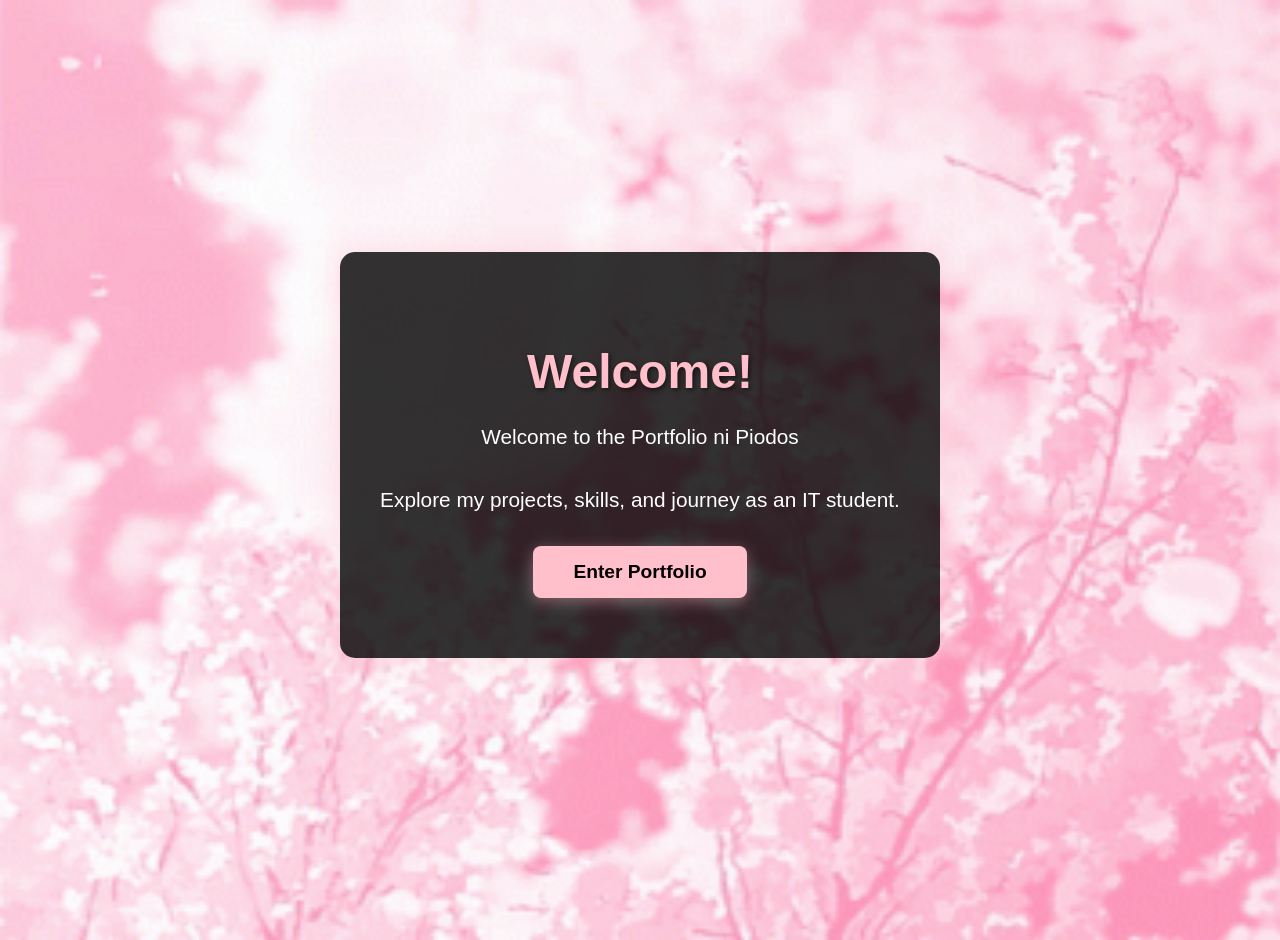
<file: index.html>
<!DOCTYPE html>
<html lang="en">

<head>
    <meta charset="UTF-8">
    <meta name="viewport" content="width=device-width, initial-scale=1.0">
    <title>Welcome - Portfolio ni Piodos</title>
    <script>
        (function () {
            var base = document.createElement('base');
            base.href = new URL('./', window.location.href).href;
            document.head.insertBefore(base, document.head.firstChild);
        })();
    </script>
    <link rel="stylesheet" href="style.css">
    <link rel="stylesheet" href="welcome.css">
</head>

<body>
    <div class="welcome-container">
        <div class="welcome-message">
            <h1>Welcome!</h1>
            <p>Welcome to the Portfolio ni Piodos</p>
            <p>Explore my projects, skills, and journey as an IT student.</p>
            <a href="home.html" class="proceed-button">Enter Portfolio</a>
        </div>
    </div>
</body>

</html>
</file>
<file: style.css>
body {
    font-family: 'Roboto', Arial, sans-serif;
    margin: 0;
    padding: 0;
    background-color: gray;
    color: #333;

    font-family: 'Roboto', Arial, sans-serif;
    margin: 0;
    padding: 0;
    background-color: gray;
    color: #333;
    background-image: url(./bg.gif);
    background-repeat: no-repeat;
    background-size: cover;


}

.container {
    width: 100%;
    max-width: 1100px;
    margin: 0 auto;
    padding: 0 24px 40px;
    text-align: center;
    box-sizing: border-box;
}

/* Sidebar layout */
.sidebar {
    position: fixed;
    top: 0;
    left: 0;
    width: 260px;
    height: 100vh;
    height: 100dvh;
    background: linear-gradient(180deg, #1a1a2e 0%, #16213e 55%, #0f3460 100%);
    color: #fff;
    box-shadow: 4px 0 24px rgba(0, 0, 0, 0.35);
    z-index: 1200;
    display: flex;
    flex-direction: column;
    overflow-y: auto;
    transition: transform 0.3s ease;
    transform: translateX(-100%);
}

body.sidebar-open .sidebar {
    transform: translateX(0);
}

.sidebar-brand {
    padding: 24px 20px 16px;
    border-bottom: 1px solid rgba(255, 107, 157, 0.25);
}

.sidebar-brand h1 {
    margin: 0;
    font-size: 1.35em;
    font-weight: 700;
    line-height: 1.3;
    background: linear-gradient(135deg, #ff6b9d 0%, #ffb6c1 100%);
    -webkit-background-clip: text;
    -webkit-text-fill-color: transparent;
    background-clip: text;
}

.sidebar-nav {
    flex: 1;
    padding: 12px 0 24px;
}

.sidebar-nav > ul {
    list-style: none;
    margin: 0;
    padding: 0;
}

.sidebar-nav > ul > li {
    margin: 0;
}

.sidebar-link,
.sidebar-nav-toggle {
    display: block;
    width: 100%;
    text-align: left;
    text-decoration: none;
    color: #fff;
    font-weight: 500;
    font-size: 0.95em;
    padding: 12px 22px;
    border: none;
    background: none;
    cursor: pointer;
    font-family: inherit;
    letter-spacing: 0.3px;
    transition: background 0.2s ease, color 0.2s ease, padding-left 0.2s ease;
    box-sizing: border-box;
}

.sidebar-link:hover,
.sidebar-nav-toggle:hover {
    background: rgba(255, 107, 157, 0.2);
    color: #ffb6c1;
}

.sidebar-nav a[data-page].active,
.sidebar-nav-sub a.active {
    background: rgba(255, 107, 157, 0.32);
    color: #ffb6c1;
    border-left: 3px solid #ff6b9d;
    padding-left: 19px;
}

.sidebar-nav-toggle {
    position: relative;
}

.sidebar-nav-toggle::after {
    content: '▾';
    float: right;
    font-size: 0.85em;
    transition: transform 0.2s ease;
}

.sidebar-nav-toggle[aria-expanded="true"]::after {
    transform: rotate(180deg);
}

.sidebar-nav-sub {
    list-style: none;
    margin: 0;
    padding: 0;
    max-height: 0;
    overflow: hidden;
    transition: max-height 0.3s ease;
}

.sidebar-nav-sub.open {
    max-height: 200px;
}

.sidebar-nav-sub a {
    padding-left: 36px;
    font-size: 0.9em;
}

.app-main {
    margin-left: 0;
    min-height: 100vh;
    min-height: 100dvh;
    padding-top: 64px;
    box-sizing: border-box;
}

.app-main > main {
    flex: 1;
}

.sidebar-toggle {
    display: flex;
    position: fixed;
    top: 14px;
    left: 14px;
    z-index: 1100;
    min-width: 48px;
    height: 48px;
    padding: 8px 14px;
    border: none;
    border-radius: 10px;
    background: linear-gradient(135deg, #1a1a2e 0%, #0f3460 100%);
    box-shadow: 0 4px 14px rgba(0, 0, 0, 0.35);
    cursor: pointer;
    flex-direction: row;
    justify-content: center;
    align-items: center;
    gap: 10px;
    color: #ffb6c1;
    font-family: inherit;
    font-weight: 600;
    font-size: 0.9em;
    letter-spacing: 0.5px;
}

.sidebar-toggle-icon {
    display: flex;
    flex-direction: column;
    justify-content: center;
    align-items: center;
    gap: 5px;
    width: 22px;
    height: 18px;
}

.sidebar-toggle-bar {
    display: block;
    width: 22px;
    height: 3px;
    background: #ffb6c1;
    border-radius: 2px;
    transition: transform 0.2s ease, opacity 0.2s ease;
}

body.sidebar-open .sidebar-toggle-icon .sidebar-toggle-bar:nth-child(1) {
    transform: translateY(8px) rotate(45deg);
}

body.sidebar-open .sidebar-toggle-icon .sidebar-toggle-bar:nth-child(2) {
    opacity: 0;
}

body.sidebar-open .sidebar-toggle-icon .sidebar-toggle-bar:nth-child(3) {
    transform: translateY(-8px) rotate(-45deg);
}

.sidebar-toggle-label {
    line-height: 1;
}

.sidebar-overlay {
    display: none;
    position: fixed;
    inset: 0;
    background: rgba(0, 0, 0, 0.55);
    z-index: 1150;
}

body.sidebar-open .sidebar-overlay {
    display: block;
}

@keyframes fadeIn {
    from {
        opacity: 0;
        transform: translateY(-10px);
    }
    to {
        opacity: 1;
        transform: translateY(0);
    }
}

.pic {
    height: 500px;
    width: 100%;
    object-fit: contain;
    border-radius: 8px;
}

/* Home section two-column layout */
.home-content {
    display: flex;
    align-items: center;
    gap: 40px;
    text-align: left;
}

.home-image {
    flex: 1;
    display: flex;
    justify-content: center;
    align-items: center;
}

.home-text {
    flex: 1;
    padding: 20px;
}

.home-text h2 {
    color: #333;
    margin-bottom: 20px;
    font-size: 2em;
    text-align: left;
}

.home-text p {
    font-size: 1.1em;
    line-height: 1.8;
    color: #333;
    text-align: justify;
    margin: 0;
}

/* Responsive design for home section */
@media (max-width: 768px) {
    .home-content {
        flex-direction: column;
        text-align: center;
    }
    
    .home-text {
        text-align: center;
    }
    
    .home-text h2 {
        text-align: center;
    }
    
    .home-text p {
        text-align: center;
    }
    
    .pic {
        height: auto;
        max-height: 400px;
    }
}

main {
    background-color: pink;
    padding: 40px;
    margin-top: 20px;
    border-radius: 8px;
    box-shadow: 0 0 20px rgba(0, 0, 0, 0.1);
}

/* Override container text-align for home section */
#home.container {
    text-align: left;
}

/* Multimedia section */
.multimedia-section {
    max-width: 900px;
    margin: 0 auto;
    text-align: center;
}

.multimedia-section h2 {
    color: #333;
    font-size: 2.2em;
    margin-bottom: 10px;
    text-shadow: 2px 2px 4px rgba(0, 0, 0, 0.1);
}

.multimedia-description {
    color: #555;
    font-size: 1.05em;
    margin-bottom: 25px;
}

.multimedia-gallery-title {
    margin-top: 40px;
    margin-bottom: 20px;
    font-size: 1.8em;
    color: #333;
    text-shadow: 1px 1px 3px rgba(0, 0, 0, 0.1);
}

.media-card-grid {
    display: grid;
    grid-template-columns: repeat(auto-fit, minmax(180px, 1fr));
    gap: 20px;
}

.media-card {
    background: linear-gradient(135deg, rgba(255, 255, 255, 0.95) 0%, rgba(255, 240, 245, 0.95) 100%);
    border-radius: 12px;
    overflow: hidden;
    box-shadow: 0 4px 15px rgba(0, 0, 0, 0.2);
    transition: transform 0.3s ease, box-shadow 0.3s ease;
}

.media-card-image-wrapper {
    width: 100%;
    aspect-ratio: 3 / 4;
    overflow: hidden;
}

.media-card-image-wrapper iframe {
    width: 100%;
    height: 100%;
    border: 0;
}

.media-card img {
    width: 100%;
    height: 100%;
    object-fit: cover;
    display: block;
}

.media-card:hover {
    transform: translateY(-5px);
    box-shadow: 0 8px 25px rgba(255, 107, 157, 0.5);
}

.multimedia-video-wrapper {
    position: relative;
    padding-bottom: 56.25%; /* 16:9 aspect ratio */
    height: 0;
    overflow: hidden;
    border-radius: 12px;
    box-shadow: 0 6px 20px rgba(0, 0, 0, 0.3);
    background: #000;
}

.multimedia-video-wrapper iframe {
    position: absolute;
    top: 0;
    left: 0;
    width: 100%;
    height: 100%;
    border: 0;
}

/* Research Awards section */
.awards-section {
    max-width: 1000px;
    margin: 0 auto;
    text-align: left;
    padding-bottom: 40px;
}

.awards-section > h2 {
    text-align: center;
    color: #333;
    font-size: 2.2em;
    margin-bottom: 10px;
    text-shadow: 2px 2px 4px rgba(0, 0, 0, 0.1);
}

.awards-intro {
    text-align: center;
    color: #555;
    font-size: 1.05em;
    margin-bottom: 12px;
}

.awards-view-hint {
    text-align: center;
    color: #888;
    font-size: 0.9em;
    font-style: italic;
    margin: 0 0 32px;
}

.award-video-block {
    margin-bottom: 28px;
}

.award-video-block h4 {
    margin: 0 0 12px;
    font-size: 1.1em;
    color: #0f3460;
}

.award-video-wrapper {
    position: relative;
    padding-bottom: 56.25%;
    height: 0;
    overflow: hidden;
    border-radius: 12px;
    box-shadow: 0 6px 20px rgba(0, 0, 0, 0.25);
    background: #000;
}

.award-video-wrapper iframe {
    position: absolute;
    top: 0;
    left: 0;
    width: 100%;
    height: 100%;
    border: 0;
}

.award-video-caption {
    margin: 10px 0 0;
    font-size: 0.9em;
    color: #666;
    font-style: italic;
}

/* Experiences section */
.experiences-section {
    max-width: 1000px;
    margin: 0 auto;
    text-align: left;
    padding-bottom: 40px;
}

.experiences-section > h2 {
    text-align: center;
    color: #333;
    font-size: 2.2em;
    margin-bottom: 28px;
    text-shadow: 2px 2px 4px rgba(0, 0, 0, 0.1);
}

.experience-block {
    background: linear-gradient(135deg, rgba(255, 255, 255, 0.95) 0%, rgba(255, 240, 245, 0.95) 100%);
    border-radius: 12px;
    padding: 24px 28px 28px;
    box-shadow: 0 4px 15px rgba(0, 0, 0, 0.15);
}

.experience-title {
    margin: 0 0 8px;
    font-size: 1.45em;
    color: #1a1a2e;
    border-bottom: 3px solid #ff6b9d;
    padding-bottom: 8px;
}

.experience-meta {
    color: #666;
    font-size: 0.95em;
    font-style: italic;
    margin: 0 0 16px;
}

.experience-description p {
    margin: 0 0 14px;
    line-height: 1.6;
    color: #444;
    font-size: 0.98em;
}

.experience-description p:last-child {
    margin-bottom: 0;
}

.experiences-view-hint {
    text-align: center;
    color: #888;
    font-size: 0.9em;
    font-style: italic;
    margin: 24px 0 16px;
}

.experience-gallery {
    display: grid;
    grid-template-columns: repeat(auto-fill, minmax(200px, 1fr));
    gap: 16px;
}

.experience-gallery-item {
    border-radius: 10px;
    overflow: hidden;
    box-shadow: 0 3px 12px rgba(0, 0, 0, 0.15);
}

.experience-gallery-image-wrapper {
    aspect-ratio: 4 / 3;
    overflow: hidden;
    background: #eee;
}

.experience-gallery-image-wrapper img {
    width: 100%;
    height: 100%;
    object-fit: cover;
    display: block;
}

.experience-image-trigger {
    width: 100%;
}

.award-image-trigger {
    display: block;
    width: 100%;
    padding: 0;
    border: none;
    background: none;
    cursor: zoom-in;
    font: inherit;
    text-align: inherit;
}

.award-image-trigger:focus-visible {
    outline: 3px solid #ff6b9d;
    outline-offset: 2px;
}

.award-feature-trigger {
    display: block;
    width: 100%;
    margin: 0 auto;
}

.award-image-trigger:hover .award-card-image-wrapper,
.award-image-trigger:hover .award-feature-image-wrapper {
    opacity: 0.92;
}

.resume-image.viewable-photo {
    cursor: zoom-in;
}

.resume-image.viewable-photo:focus-visible {
    outline: 3px solid #ff6b9d;
    outline-offset: 4px;
}

/* Photo viewer modal (awards) */
.photo-modal {
    display: none;
    position: fixed;
    z-index: 2000;
    inset: 0;
    background-color: rgba(0, 0, 0, 0.92);
    overflow: auto;
    animation: fadeIn 0.3s ease;
}

.photo-modal.active {
    display: block;
}

.photo-modal-wrapper {
    display: flex;
    align-items: center;
    justify-content: center;
    min-height: calc(100vh - 80px);
    padding: 60px 20px 20px;
    box-sizing: border-box;
}

.photo-modal-content {
    max-width: min(95vw, 1200px);
    max-height: 85vh;
    width: auto;
    height: auto;
    object-fit: contain;
    border-radius: 8px;
    box-shadow: 0 8px 30px rgba(0, 0, 0, 0.5);
}

.photo-modal-close {
    position: absolute;
    top: 16px;
    right: 24px;
    color: #fff;
    font-size: 40px;
    font-weight: bold;
    background: none;
    border: none;
    cursor: pointer;
    z-index: 2001;
    line-height: 1;
    padding: 8px 12px;
}

.photo-modal-close:hover,
.photo-modal-close:focus {
    color: #ff6b9d;
}

.photo-modal-caption {
    text-align: center;
    color: #eee;
    font-size: 0.95em;
    padding: 0 20px 24px;
    margin: 0 auto;
    max-width: 720px;
    line-height: 1.5;
}

.award-group {
    margin-bottom: 48px;
}

.award-group-title {
    font-size: 1.5em;
    color: #1a1a2e;
    margin: 0 0 8px;
    padding-bottom: 8px;
    border-bottom: 3px solid #ff6b9d;
}

.award-group-meta {
    color: #666;
    font-size: 0.95em;
    margin: 0 0 20px;
    font-style: italic;
}

.awards-grid {
    display: grid;
    grid-template-columns: repeat(auto-fit, minmax(280px, 1fr));
    gap: 24px;
}

.award-card {
    background: linear-gradient(135deg, rgba(255, 255, 255, 0.95) 0%, rgba(255, 240, 245, 0.95) 100%);
    border-radius: 12px;
    overflow: hidden;
    box-shadow: 0 4px 15px rgba(0, 0, 0, 0.2);
    transition: transform 0.3s ease, box-shadow 0.3s ease;
}

.award-card:hover {
    transform: translateY(-4px);
    box-shadow: 0 8px 25px rgba(255, 107, 157, 0.45);
}

.award-group-summary {
    color: #444;
    font-size: 1em;
    line-height: 1.55;
    margin: 0 0 24px;
}

.awards-grid-pasidungog {
    grid-template-columns: repeat(2, 1fr);
    margin-bottom: 28px;
}

.award-card-image-plaque {
    aspect-ratio: 3 / 4;
}

.award-feature {
    margin: 0;
    text-align: center;
}

.award-feature-image-wrapper {
    max-width: 420px;
    margin: 0 auto;
    border-radius: 12px;
    overflow: hidden;
    box-shadow: 0 4px 15px rgba(0, 0, 0, 0.2);
    background: #f0f0f0;
}

.award-feature-image-wrapper img {
    width: 100%;
    height: auto;
    display: block;
    vertical-align: middle;
}

.award-feature figcaption {
    margin-top: 14px;
    font-size: 0.92em;
    line-height: 1.5;
    color: #555;
    max-width: 560px;
    margin-left: auto;
    margin-right: auto;
}

.award-card-image-wrapper {
    width: 100%;
    aspect-ratio: 4 / 3;
    overflow: hidden;
    background: #f0f0f0;
}

.award-card-image-wrapper img {
    width: 100%;
    height: 100%;
    object-fit: contain;
    display: block;
}

.award-card-body {
    padding: 16px 18px 20px;
}

.award-card-body h4 {
    margin: 0 0 10px;
    font-size: 1.1em;
    color: #0f3460;
}

.award-card-body p {
    margin: 0;
    font-size: 0.92em;
    line-height: 1.55;
    color: #444;
}

@media (max-width: 640px) {
    .awards-grid-pasidungog {
        grid-template-columns: 1fr;
    }
}

.project {
    margin-bottom: 20px;
}

/* Repository Section Styles */
.repo-section-header {
    text-align: center;
    margin-bottom: 40px;
    padding-bottom: 20px;
    border-bottom: 3px solid rgba(255, 107, 157, 0.3);
}

.repo-section-header h2 {
    color: #333;
    font-size: 2.5em;
    margin: 0 0 10px 0;
    text-shadow: 2px 2px 4px rgba(0, 0, 0, 0.1);
}

.repo-account-link {
    color: #666;
    font-size: 1.1em;
    margin: 0;
}

.repo-account-link a {
    color: #ff6b9d;
    text-decoration: none;
    font-weight: bold;
    transition: color 0.3s;
}

.repo-account-link a:hover {
    color: #c44569;
    text-decoration: underline;
}

.repos-grid {
    display: grid;
    grid-template-columns: repeat(auto-fill, minmax(280px, 1fr));
    gap: 25px;
    padding: 20px 0;
}

.repo-card {
    background: linear-gradient(135deg, rgba(255, 255, 255, 0.9) 0%, rgba(255, 240, 245, 0.9) 100%);
    border: 2px solid #ff6b9d;
    border-radius: 12px;
    padding: 25px;
    transition: all 0.3s ease;
    box-shadow: 0 4px 15px rgba(0, 0, 0, 0.1);
    display: flex;
    flex-direction: column;
    align-items: center;
    text-align: center;
    min-height: 180px;
    justify-content: space-between;
    text-decoration: none;
    color: inherit;
    cursor: pointer;
}

.repo-card:hover {
    transform: translateY(-5px);
    box-shadow: 0 8px 25px rgba(255, 107, 157, 0.4);
    border-color: #c44569;
    background: linear-gradient(135deg, rgba(255, 255, 255, 1) 0%, rgba(255, 240, 245, 1) 100%);
}

.repo-card h3 {
    color: #333;
    text-decoration: none;
    transition: color 0.3s;
}

.repo-card:hover h3 {
    color: #ff6b9d;
}

.repo-icon {
    font-size: 3em;
    margin-bottom: 15px;
    filter: drop-shadow(2px 2px 4px rgba(0, 0, 0, 0.2));
}

.repo-card h3 {
    margin: 0 0 10px 0;
    font-size: 1.3em;
}

.repo-card h3 a {
    color: #333;
    text-decoration: none;
    transition: color 0.3s;
    word-break: break-word;
}

.repo-card h3 a:hover {
    color: #ff6b9d;
    text-shadow: 0 0 5px rgba(255, 107, 157, 0.3);
}

.repo-description {
    color: #666;
    font-size: 0.95em;
    margin: 0;
    line-height: 1.5;
    flex-grow: 1;
    display: flex;
    align-items: center;
}

/* Override container text-align for repo sections */
#projects.container,
#repositories.container {
    text-align: left;
}

/* Loading and error messages */
.loading-message,
.no-repos-message,
.error-message {
    grid-column: 1 / -1;
    text-align: center;
    padding: 40px;
    color: #666;
    font-size: 1.2em;
}

.error-message {
    color: #ff4757;
}

/* Repository metadata */
.repo-meta {
    display: flex;
    gap: 10px;
    margin-top: 10px;
    flex-wrap: wrap;
    justify-content: center;
    font-size: 0.85em;
}

.repo-language {
    background: rgba(255, 107, 157, 0.2);
    color: #c44569;
    padding: 4px 10px;
    border-radius: 12px;
    font-weight: bold;
}

.repo-stars {
    color: #666;
    font-weight: bold;
}

/* Responsive design for repos */
@media (max-width: 768px) {
    .repos-grid {
        grid-template-columns: 1fr;
        gap: 20px;
    }
    
    .repo-section-header h2 {
        font-size: 2em;
    }
    
    .repo-card {
        min-height: 160px;
        padding: 20px;
    }
}

@media (max-width: 768px) {
    .container {
        padding: 0 16px 32px;
    }

    .experience-gallery {
        grid-template-columns: repeat(auto-fill, minmax(140px, 1fr));
        gap: 12px;
    }

    .experience-block {
        padding: 18px 16px 22px;
    }
}

.pic3 {
    width: 500px;
    height: auto;
    cursor: pointer;
    transition: transform 0.3s ease;
    border-radius: 8px;
    box-shadow: 0 4px 15px rgba(0, 0, 0, 0.2);
}

.pic3:hover {
    transform: scale(1.02);
    box-shadow: 0 6px 20px rgba(0, 0, 0, 0.3);
}

.resume-container {
    text-align: center;
    padding: 20px;
}

.resume-hint {
    margin-top: 15px;
    color: #666;
    font-style: italic;
    font-size: 0.95em;
}

/* Resume Modal Styles */
.resume-modal {
    display: none;
    position: fixed;
    z-index: 2000;
    left: 0;
    top: 0;
    width: 100%;
    height: 100%;
    background-color: rgba(0, 0, 0, 0.9);
    overflow: auto;
    animation: fadeIn 0.3s ease;
    -webkit-overflow-scrolling: touch; /* Smooth scrolling on iOS */
}

.resume-modal.active {
    display: block;
}

.resume-modal-wrapper {
    display: flex;
    align-items: center;
    justify-content: center;
    min-height: 100vh;
    padding: 60px 20px 100px;
    box-sizing: border-box;
}

.resume-modal-content {
    margin: auto;
    display: block;
    max-width: 90%;
    max-height: 85vh;
    object-fit: contain;
    border-radius: 8px;
    box-shadow: 0 8px 30px rgba(0, 0, 0, 0.5);
    transition: transform 0.1s ease-out;
    cursor: grab;
    user-select: none;
    -webkit-user-drag: none;
    transform-origin: center center;
    will-change: transform;
}

.resume-modal-content.dragging {
    cursor: grabbing;
    transition: none;
}

.resume-modal-content:active {
    cursor: grabbing;
}

.resume-modal-close {
    position: absolute;
    top: 20px;
    right: 35px;
    color: #fff;
    font-size: 40px;
    font-weight: bold;
    cursor: pointer;
    z-index: 2001;
    transition: color 0.3s ease;
    line-height: 1;
}

.resume-modal-close:hover,
.resume-modal-close:focus {
    color: #ff6b9d;
    transform: scale(1.1);
}

.resume-modal-controls {
    position: fixed;
    bottom: 30px;
    left: 50%;
    transform: translateX(-50%);
    display: flex;
    gap: 15px;
    z-index: 2001;
    background: rgba(0, 0, 0, 0.7);
    padding: 15px 25px;
    border-radius: 30px;
    backdrop-filter: blur(10px);
}

.zoom-btn {
    background: linear-gradient(135deg, #ff6b9d 0%, #c44569 100%);
    color: white;
    border: none;
    padding: 12px 20px;
    font-size: 1.2em;
    font-weight: bold;
    border-radius: 8px;
    cursor: pointer;
    transition: all 0.3s ease;
    box-shadow: 0 4px 10px rgba(0, 0, 0, 0.3);
    min-width: 50px;
}

.zoom-btn:hover {
    background: linear-gradient(135deg, #ffb6c1 0%, #ff6b9d 100%);
    transform: translateY(-2px);
    box-shadow: 0 6px 15px rgba(255, 107, 157, 0.4);
}

.print-btn {
    min-width: 72px;
    font-size: 0.95em;
}

.zoom-btn:active {
    transform: translateY(0);
}

#zoom-reset {
    padding: 12px 25px;
    font-size: 1em;
}

/* Responsive design for resume modal */
@media (max-width: 768px) {
    .pic3 {
        width: 100%;
        max-width: 500px;
    }
    
    .resume-modal-content {
        max-width: 95%;
        max-height: 80vh;
    }
    
    .resume-modal-close {
        top: 10px;
        right: 20px;
        font-size: 30px;
    }
    
    .resume-modal-controls {
        bottom: 15px;
        padding: 10px 15px;
        gap: 10px;
    }
    
    .zoom-btn {
        padding: 10px 15px;
        font-size: 1em;
        min-width: 45px;
    }
}

/* Hidden sections - initially hidden, shown via JavaScript */
.hidden {
    display: none;
}

/* Audio element styling */
audio {
    display: none;
}

/* Game-inspired Character Profile Styles */
.character-profile {
    background: linear-gradient(135deg, #1a1a2e 0%, #16213e 100%);
    border: 3px solid #ff6b9d;
    border-radius: 15px;
    padding: 30px;
    box-shadow: 0 0 30px rgba(255, 107, 157, 0.5), inset 0 0 20px rgba(0, 0, 0, 0.3);
    max-width: 900px;
    margin: 0 auto;
}

.profile-header {
    text-align: center;
    margin-bottom: 30px;
    padding-bottom: 15px;
    border-bottom: 2px solid #ff6b9d;
}

.profile-header h2 {
    color: #ff6b9d;
    font-size: 2.5em;
    text-shadow: 0 0 10px rgba(255, 107, 157, 0.8), 2px 2px 4px rgba(0, 0, 0, 0.8);
    margin: 0;
    letter-spacing: 3px;
    font-weight: bold;
}

.profile-content {
    display: flex;
    gap: 40px;
    align-items: flex-start;
}

.character-portrait {
    position: relative;
    flex-shrink: 0;
}

.character-img {
    width: 250px;
    height: 300px;
    object-fit: cover;
    border: 4px solid #ff6b9d;
    border-radius: 10px;
    box-shadow: 0 0 20px rgba(255, 107, 157, 0.6), inset 0 0 20px rgba(0, 0, 0, 0.3);
    background: #0f0f1e;
    padding: 5px;
}

.level-badge {
    position: absolute;
    top: -15px;
    right: -15px;
    background: linear-gradient(135deg, #ff6b9d 0%, #c44569 100%);
    color: white;
    padding: 8px 15px;
    border-radius: 20px;
    font-weight: bold;
    font-size: 1.2em;
    border: 3px solid white;
    box-shadow: 0 4px 10px rgba(0, 0, 0, 0.5);
    text-shadow: 1px 1px 2px rgba(0, 0, 0, 0.8);
}

.character-stats {
    flex: 1;
    display: flex;
    flex-direction: column;
    gap: 20px;
}

.stat-section {
    display: flex;
    justify-content: space-between;
    align-items: center;
    padding: 12px 15px;
    background: rgba(0, 0, 0, 0.4);
    border-left: 4px solid #ff6b9d;
    border-radius: 5px;
}

.stat-label {
    color: #ff6b9d;
    font-weight: bold;
    font-size: 0.9em;
    letter-spacing: 1px;
    text-shadow: 0 0 5px rgba(255, 107, 157, 0.5);
}

.stat-value {
    color: white;
    font-size: 1.1em;
    font-weight: bold;
    text-shadow: 1px 1px 2px rgba(0, 0, 0, 0.8);
}

.stat-value a {
    color: #ffb6c1;
    text-decoration: none;
    transition: color 0.3s;
}

.stat-value a:hover {
    color: #ff6b9d;
    text-shadow: 0 0 8px rgba(255, 107, 157, 0.8);
}

.stat-bar-section {
    margin-top: 10px;
}

.stat-bar-label {
    display: flex;
    justify-content: space-between;
    margin-bottom: 8px;
    color: #ff6b9d;
    font-weight: bold;
    font-size: 0.95em;
    letter-spacing: 1px;
}

.stat-numbers {
    color: white;
    text-shadow: 1px 1px 2px rgba(0, 0, 0, 0.8);
}

.stat-bar {
    width: 100%;
    height: 25px;
    background: rgba(0, 0, 0, 0.6);
    border: 2px solid #ff6b9d;
    border-radius: 12px;
    overflow: hidden;
    position: relative;
    box-shadow: inset 0 2px 5px rgba(0, 0, 0, 0.5);
}

.stat-bar-fill {
    height: 100%;
    border-radius: 8px;
    transition: width 0.5s ease;
    position: relative;
    box-shadow: 0 0 10px rgba(255, 107, 157, 0.6);
}

.hp-bar {
    background: linear-gradient(90deg, #ff4757 0%, #ff6b9d 100%);
}

.xp-bar {
    background: linear-gradient(90deg, #5f27cd 0%, #a55eea 100%);
}

.skills-section {
    margin-top: 20px;
    padding: 20px;
    background: rgba(0, 0, 0, 0.4);
    border: 2px solid #ff6b9d;
    border-radius: 10px;
}

.skills-header {
    color: #ff6b9d;
    font-weight: bold;
    font-size: 1.3em;
    margin-bottom: 15px;
    text-align: center;
    letter-spacing: 2px;
    text-shadow: 0 0 8px rgba(255, 107, 157, 0.6);
    padding-bottom: 10px;
    border-bottom: 2px solid rgba(255, 107, 157, 0.3);
}

.skills-grid {
    display: grid;
    grid-template-columns: repeat(auto-fit, minmax(150px, 1fr));
    gap: 12px;
}

.skill-item {
    background: linear-gradient(135deg, rgba(255, 107, 157, 0.2) 0%, rgba(196, 69, 105, 0.2) 100%);
    border: 2px solid #ff6b9d;
    color: white;
    padding: 12px 15px;
    border-radius: 8px;
    text-align: center;
    font-weight: bold;
    font-size: 0.95em;
    text-shadow: 1px 1px 2px rgba(0, 0, 0, 0.8);
    transition: all 0.3s ease;
    box-shadow: 0 2px 5px rgba(0, 0, 0, 0.3);
}

.skill-item:hover {
    background: linear-gradient(135deg, rgba(255, 107, 157, 0.4) 0%, rgba(196, 69, 105, 0.4) 100%);
    transform: translateY(-2px);
    box-shadow: 0 4px 10px rgba(255, 107, 157, 0.5);
}

/* GitHub links styling */
.github-section {
    flex-direction: column;
    align-items: flex-start;
    gap: 8px;
}

.github-links {
    display: flex;
    align-items: center;
    gap: 10px;
    flex-wrap: wrap;
}

.github-links a {
    color: #ffb6c1;
    text-decoration: none;
    transition: color 0.3s;
}

.github-links a:hover {
    color: #ff6b9d;
    text-shadow: 0 0 8px rgba(255, 107, 157, 0.8);
}

.separator {
    color: rgba(255, 107, 157, 0.5);
    font-weight: bold;
}

/* Contact Info Section */
.contact-section {
    margin-top: 20px;
    padding: 20px;
    background: rgba(0, 0, 0, 0.4);
    border: 2px solid #ff6b9d;
    border-radius: 10px;
}

.contact-header {
    color: #ff6b9d;
    font-weight: bold;
    font-size: 1.3em;
    margin-bottom: 15px;
    text-align: center;
    letter-spacing: 2px;
    text-shadow: 0 0 8px rgba(255, 107, 157, 0.6);
    padding-bottom: 10px;
    border-bottom: 2px solid rgba(255, 107, 157, 0.3);
}

.contact-items {
    display: flex;
    flex-direction: column;
    gap: 15px;
}

.contact-item {
    display: flex;
    justify-content: space-between;
    align-items: center;
    padding: 12px 15px;
    background: rgba(255, 107, 157, 0.1);
    border-left: 4px solid #ff6b9d;
    border-radius: 5px;
    transition: all 0.3s ease;
}

.contact-item:hover {
    background: rgba(255, 107, 157, 0.2);
    transform: translateX(5px);
}

.contact-label {
    color: #ff6b9d;
    font-weight: bold;
    font-size: 0.9em;
    letter-spacing: 1px;
    text-shadow: 0 0 5px rgba(255, 107, 157, 0.5);
    min-width: 100px;
}

.contact-value {
    color: white;
    font-size: 1em;
    font-weight: bold;
    text-shadow: 1px 1px 2px rgba(0, 0, 0, 0.8);
    text-align: right;
    flex: 1;
}

.contact-value a {
    color: #ffb6c1;
    text-decoration: none;
    transition: color 0.3s;
}

.contact-value a:hover {
    color: #ff6b9d;
    text-shadow: 0 0 8px rgba(255, 107, 157, 0.8);
}

/* Responsive design for character profile */
@media (max-width: 768px) {
    .profile-content {
        flex-direction: column;
        align-items: center;
    }
    
    .character-img {
        width: 200px;
        height: 250px;
    }
    
    .profile-header h2 {
        font-size: 1.8em;
    }
    
    .skills-grid {
        grid-template-columns: 1fr;
    }
    
    .contact-item {
        flex-direction: column;
        align-items: flex-start;
        gap: 8px;
    }
    
    .contact-value {
        text-align: left;
    }
    
    .github-links {
        flex-direction: column;
        align-items: flex-start;
    }
    
    .separator {
        display: none;
    }
}
</file>
<file: welcome.css>
.welcome-container {
    display: flex;
    flex-direction: column;
    justify-content: center;
    align-items: center;
    min-height: 100vh;
    text-align: center;
    padding: 20px;
}

.welcome-message {
    background-color: rgba(0, 0, 0, 0.8);
    color: white;
    padding: 60px 40px;
    border-radius: 15px;
    box-shadow: 0 0 30px rgba(255, 192, 203, 0.5);
    max-width: 600px;
    margin-bottom: 30px;
}

.welcome-message h1 {
    font-size: 3em;
    margin-bottom: 20px;
    color: pink;
    text-shadow: 2px 2px 4px rgba(0, 0, 0, 0.5);
}

.welcome-message p {
    font-size: 1.3em;
    margin-bottom: 30px;
    line-height: 1.6;
}

.proceed-button {
    background-color: pink;
    color: black;
    padding: 15px 40px;
    font-size: 1.2em;
    font-weight: bold;
    border: none;
    border-radius: 8px;
    cursor: pointer;
    text-decoration: none;
    display: inline-block;
    transition: all 0.3s ease;
    box-shadow: 0 4px 15px rgba(255, 192, 203, 0.4);
}

.proceed-button:hover {
    background-color: #ffb6c1;
    transform: translateY(-2px);
    box-shadow: 0 6px 20px rgba(255, 192, 203, 0.6);
}

.proceed-button:active {
    transform: translateY(0);
}
</file>
